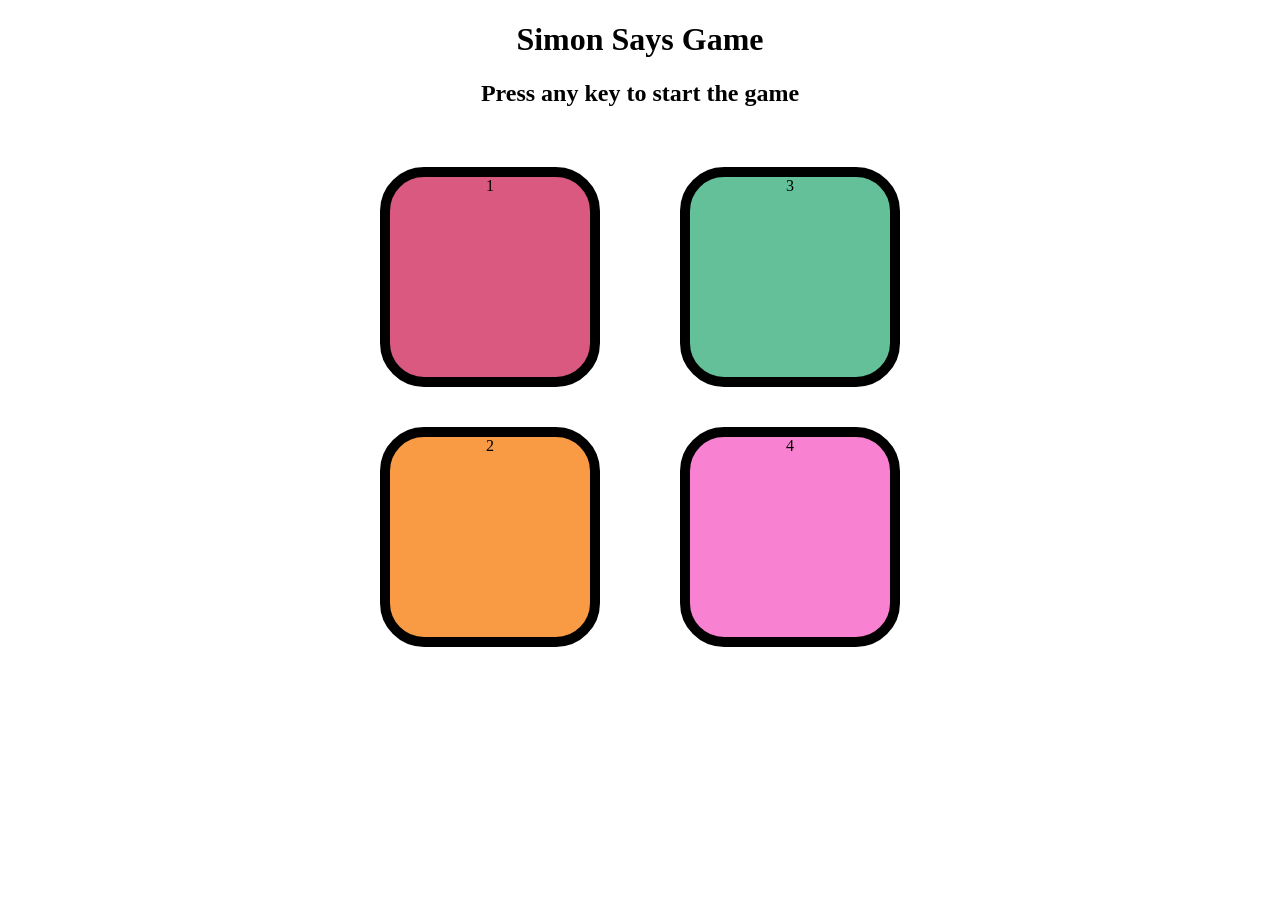
<file: index.html>
<!DOCTYPE html>
<html lang="en">
<head>
    <meta charset="UTF-8">
    <meta name="viewport" content="width=device-width, initial-scale=1.0">
    <title>Document</title>
    <link rel="stylesheet" href="index.css">
</head>
<body>
    <h1>Simon Says Game</h1>
    <h2>Press any key to start the game</h2>
    <div class="btn-container">
        <div class="btn-one">
        <div class="btn red" type="button" id="red">1</div>
        <div class="btn yellow"type="button" id="yellow">2</div>
    </div>
    <div class="btn-two">
<div class="btn green"type="button" id="green">3</div>
<div class="btn purple"type="button" id="purple">4</div>
</div>

    </div>
    <script src="index.js"></script>
</body>
</html>
</file>
<file: index.css>
body {
    text-align: center;
}
.btn {
    height: 200px;
    width: 200px;
    border-radius: 20%;
    border: 10px solid black;
    margin: 2.5rem;
}

.btn-container {
    display: flex;
    justify-content: center;
}

.red {
    background-color: #d95980;
}
.yellow {
    background-color: #f99b45;
}
.green {
    background-color: #63c099; 
}

.purple {
    background-color: #f981d1;
}

.flash {
    background-color: white;
}
.userFlash {
    background-color: rgb(50, 205, 97);
}
</file>
<file: simon.css>
body {
    text-align: center;
}
.btn {
    height: 200px;
    width: 200px;
    border-radius: 20%;
    border: 10px solid black;
    margin: 2.5rem;
}

.btn-container {
    display: flex;
    justify-content: center;
}

.red {
    background-color: #d95980;
}
.yellow {
    background-color: #f99b45;
}
.green {
    background-color: #63c099; 
}

.purple {
    background-color: #f981d1;
}

.flash {
    background-color: white;
}
.userFlash {
    background-color: rgb(50, 205, 97);
}
</file>
